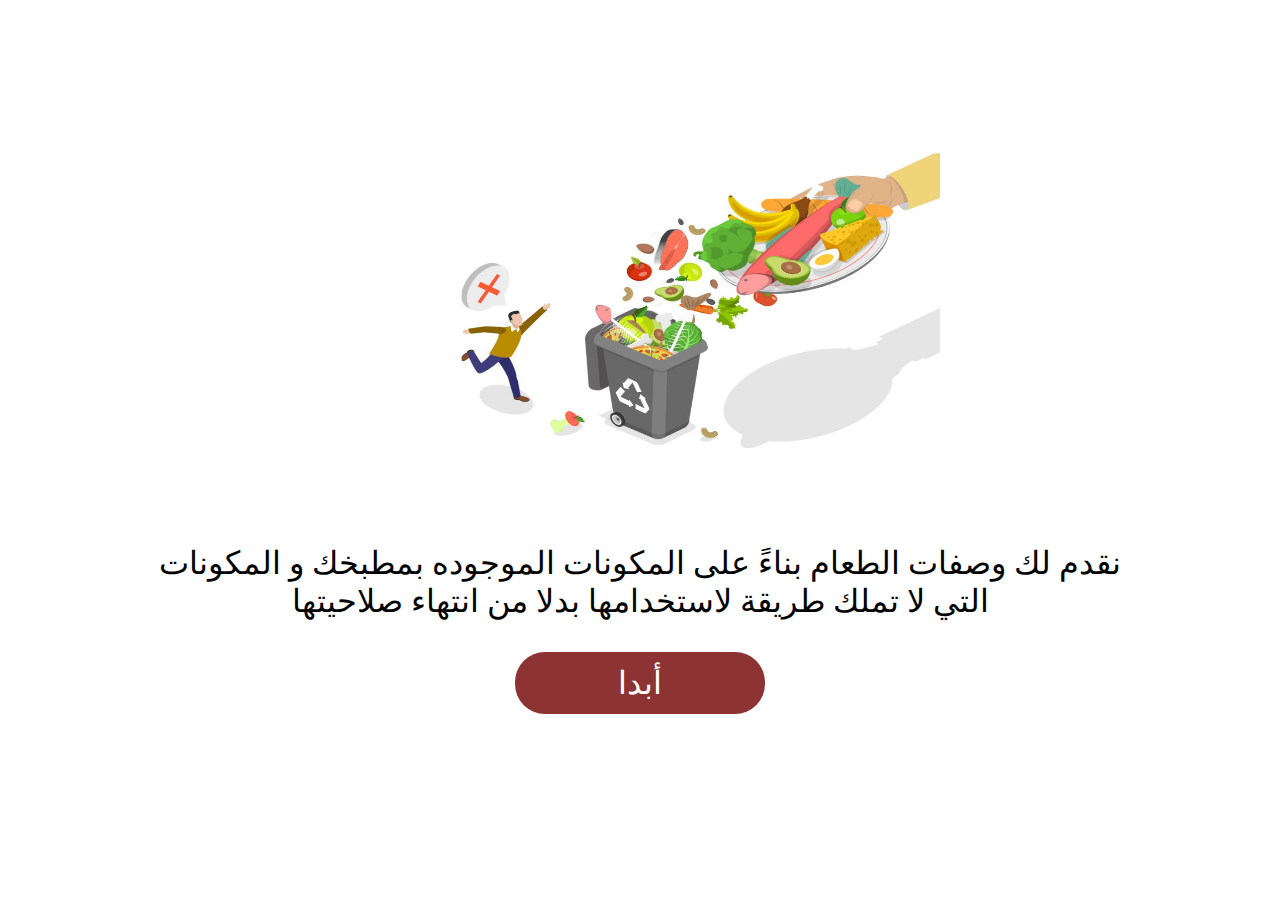
<file: index.html>
<!DOCTYPE html>
<html lang="en">
<head>
    <meta charset="UTF-8">
    <meta name="viewport" content="width=device-width, initial-scale=1.0">
    <link rel="stylesheet" href="style.css">
    <title>بس وصفة </title>
</head>
<body>
    <div class="homepageimg">
        <img src="imge1.jpg" alt="Image" height="500vh" width="600vw">
    
    <p>نقدم لك وصفات الطعام بناءً على المكونات الموجوده بمطبخك و المكونات <br>
        التي لا تملك طريقة لاستخدامها بدلا من انتهاء صلاحيتها </p>
      <a href="home.html"><button type="button">أبدا</button></a>
    </div>
</body>
</html>
</file>
<file: style.css>
.homepageimg{
    text-align: center;
}
.homepageimg p{
    font-size: xx-large;
}
.homepageimg button{
    border-radius: 30px;
    padding: 12px 28px;;
    background-color: #8D3333;
    color: white;
    font-size: xx-large;
    border:none;
    width: 250px;
}
nav{
    text-align: left;
}
.page3h1{
    text-align: center;
    color: #547361;
}
</file>
